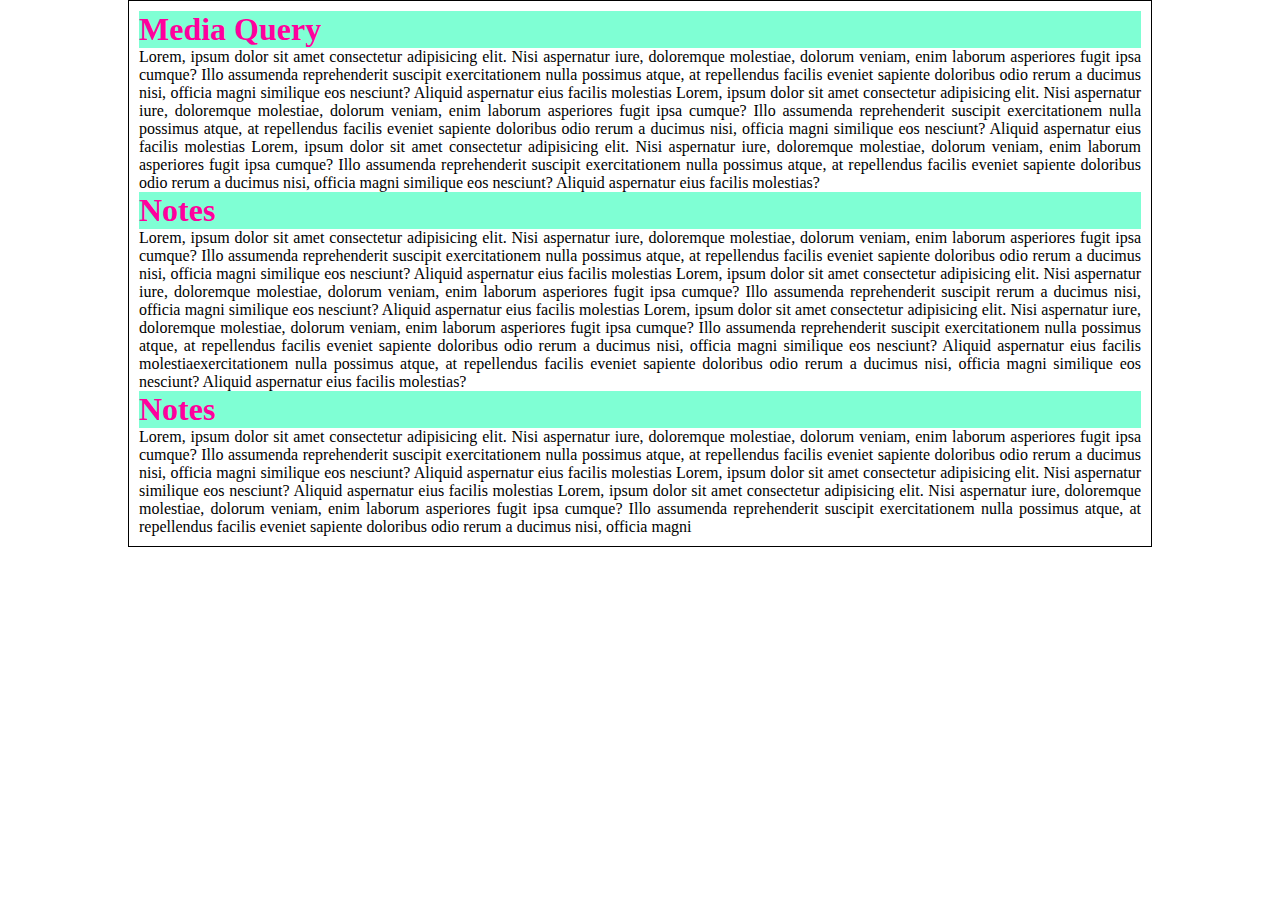
<file: july2024/imgs/printmedia.html>
<!DOCTYPE html>
<html lang="en">
<head>
    <meta charset="UTF-8">
    <meta name="viewport" content="width=device-width, initial-scale=1.0">
    <title>Document</title>
    
    
    <style>
        *{
    margin: 0;
    padding: 0;
    box-sizing: border-box;
}
.container{
    width: 80%;
    min-height: 300px;
    margin:0 auto;
    border: 1px solid black;
    padding: 10px;

}
.heading{
    text-align:justify;
}
.heading h1{
    color: rgb(255, 0, 157);
    background-color: aquamarine;
}
@media print {
    body{
    background-color:bisque;
    
}
.container{
    border-radius:20px;
    margin-top: 30px;
}
.heading h1{
background: none;
}
    
}
    </style>
</head>
<body>
    
    <div class="container">
        <div class="heading">
           <h1>Media Query</h1>
           <p>Lorem, ipsum dolor sit amet consectetur adipisicing elit. Nisi aspernatur
             iure, doloremque molestiae, dolorum veniam, enim laborum asperiores fugit 
             ipsa cumque? Illo assumenda reprehenderit suscipit exercitationem nulla
              possimus atque, at repellendus facilis eveniet sapiente doloribus odio
               rerum a ducimus nisi, officia magni 
            similique eos nesciunt? Aliquid aspernatur eius facilis molestias
            Lorem, ipsum dolor sit amet consectetur adipisicing elit. Nisi aspernatur
             iure, doloremque molestiae, dolorum veniam, enim laborum asperiores fugit 
             ipsa cumque? Illo assumenda reprehenderit suscipit exercitationem nulla
              possimus atque, at repellendus facilis eveniet sapiente doloribus odio
               rerum a ducimus nisi, officia magni 
            
            similique eos nesciunt? Aliquid aspernatur eius facilis molestias
            Lorem, ipsum dolor sit amet consectetur adipisicing elit. Nisi aspernatur
             iure, doloremque molestiae, dolorum veniam, enim laborum asperiores fugit 
             ipsa cumque? Illo assumenda reprehenderit suscipit exercitationem nulla
              possimus atque, at repellendus facilis eveniet sapiente doloribus odio
               rerum a ducimus nisi, officia magni 
            similique eos nesciunt? Aliquid aspernatur eius facilis molestias?</p>
            <h1>Notes</h1>
            <p>Lorem, ipsum dolor sit amet consectetur adipisicing elit. Nisi aspernatur
              iure, doloremque molestiae, dolorum veniam, enim laborum asperiores fugit 
              ipsa cumque? Illo assumenda reprehenderit suscipit exercitationem nulla
               possimus atque, at repellendus facilis eveniet sapiente doloribus odio
                rerum a ducimus nisi, officia magni 
             similique eos nesciunt? Aliquid aspernatur eius facilis molestias
             Lorem, ipsum dolor sit amet consectetur adipisicing elit. Nisi aspernatur
              iure, doloremque molestiae, dolorum veniam, enim laborum asperiores fugit 
              ipsa cumque? Illo assumenda reprehenderit suscipit 
              rerum a ducimus nisi, officia magni 
            similique eos nesciunt? Aliquid aspernatur eius facilis molestias
            Lorem, ipsum dolor sit amet consectetur adipisicing elit. Nisi aspernatur
             iure, doloremque molestiae, dolorum veniam, enim laborum asperiores fugit 
             ipsa cumque? Illo assumenda reprehenderit suscipit exercitationem nulla
              possimus atque, at repellendus facilis eveniet sapiente doloribus odio
               rerum a ducimus nisi, officia magni 
            similique eos nesciunt? Aliquid aspernatur eius facilis molestiaexercitationem nulla
               possimus atque, at repellendus facilis eveniet sapiente doloribus odio
                rerum a ducimus nisi, officia magni 
             similique eos nesciunt? Aliquid aspernatur eius facilis molestias?</p>
             <h1>Notes</h1>
            <p>Lorem, ipsum dolor sit amet consectetur adipisicing elit. Nisi aspernatur
              iure, doloremque molestiae, dolorum veniam, enim laborum asperiores fugit 
              ipsa cumque? Illo assumenda reprehenderit suscipit exercitationem nulla
               possimus atque, at repellendus facilis eveniet sapiente doloribus odio
                rerum a ducimus nisi, officia magni 
             similique eos nesciunt? Aliquid aspernatur eius facilis molestias
             Lorem, ipsum dolor sit amet consectetur adipisicing elit. Nisi aspernatur
              
            similique eos nesciunt? Aliquid aspernatur eius facilis molestias
            Lorem, ipsum dolor sit amet consectetur adipisicing elit. Nisi aspernatur
             iure, doloremque molestiae, dolorum veniam, enim laborum asperiores fugit 
             ipsa cumque? Illo assumenda reprehenderit suscipit exercitationem nulla
              possimus atque, at repellendus facilis eveniet sapiente doloribus odio
               rerum a ducimus nisi, officia magni 
        </div>
    </div>
</body>
</html>
</file>
